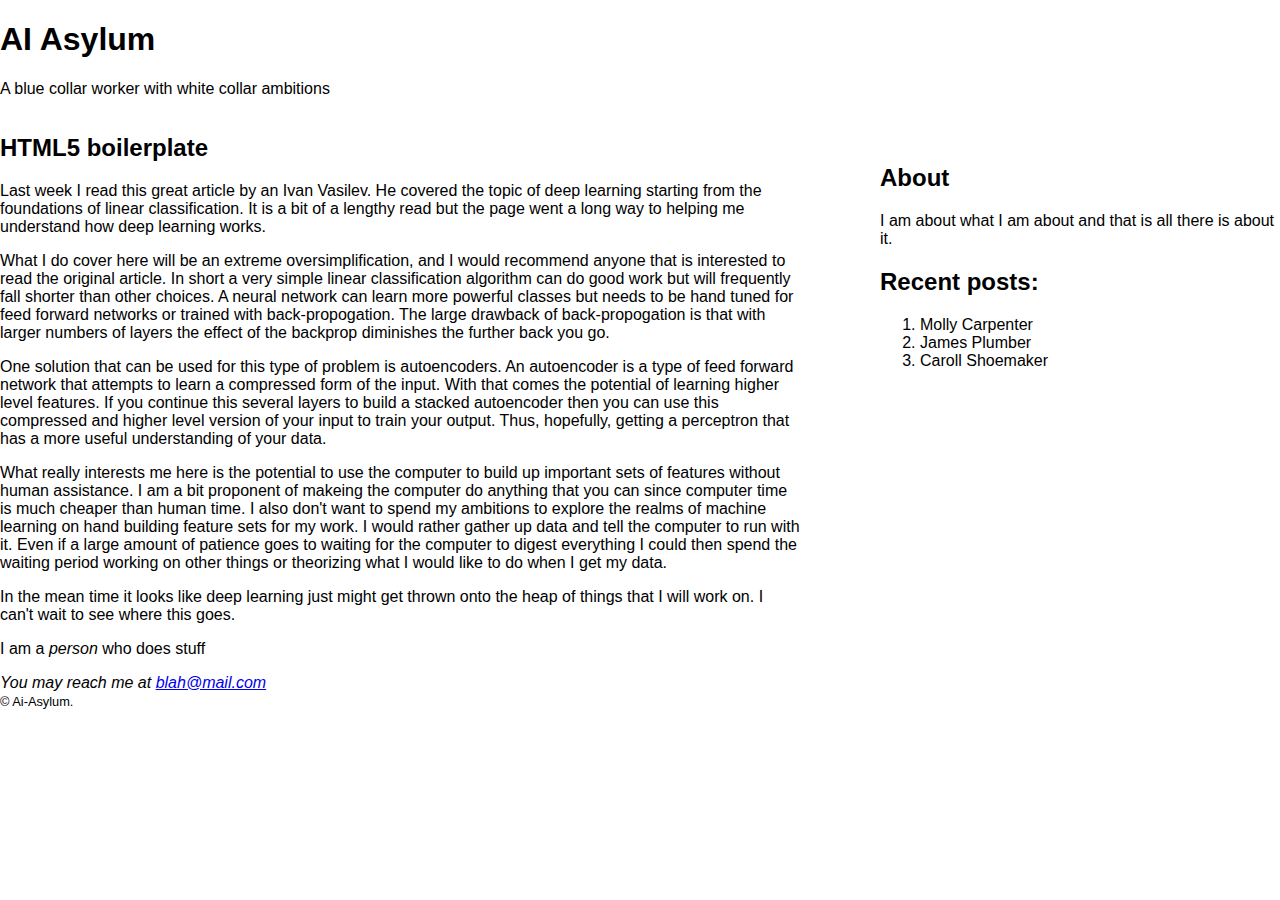
<file: index.html>
<!DOCTYPE html>
<html lang="en">
<head>
    <meta charset="utf-8">
    <title>HTML5 boilerplate – all you really need…</title>
    <link rel="stylesheet" href="scratch.css">
    <!--[if IE]>
        <script src="http://html5shiv.googlecode.com/svn/trunk/html5.js"></script>
    <![endif]-->
</head>

<body id="home">
<div class="page">
	<header role="banner">
		<nav>
			<h1>AI Asylum</h1>
			<p>A blue collar worker with white collar ambitions</p>
		</nav>
	</header>
	<div class="container">
	<main role="main">
		<article>

			<h2>HTML5 boilerplate</h2>

			<p>Last week I read this great article by an Ivan Vasilev. He covered the topic of deep learning starting from the foundations of linear classification. It is a bit of a lengthy read but the page went a long way to helping me understand how deep learning works.</p>

			<p>What I do cover here will be an extreme oversimplification, and I would recommend anyone that is interested to read the original article. In short a very simple linear classification algorithm can do good work but will frequently fall shorter than other choices. A neural network can learn more powerful classes but needs to be hand tuned for feed forward networks or trained with back-propogation. The large drawback of back-propogation is that with larger numbers of layers the effect of the backprop diminishes the further back you go.</p>

			<p>One solution that can be used for this type of problem is autoencoders. An autoencoder is a type of feed forward network that attempts to learn a compressed form of the input. With that comes the potential of learning higher level features. If you continue this several layers to build a stacked autoencoder then you can use this compressed and higher level version of your input to train your output. Thus, hopefully, getting a perceptron that has a more useful understanding of your data.</p>

			<p>What really interests me here is the potential to use the computer to build up important sets of features without human assistance. I am a bit proponent of makeing the computer do anything that you can since computer time is much cheaper than human time. I also don't want to spend my ambitions to explore the realms of machine learning on hand building feature sets for my work. I would rather gather up data and tell the computer to run with it. Even if a large amount of patience goes to waiting for the computer to digest everything I could then spend the waiting period working on other things or theorizing what I would like to do when I get my data.</p>

			<p>In the mean time it looks like deep learning just might get thrown onto the heap of things that I will work on. I can't wait to see where this goes.</p>

		</article>
		
		<!--Article footer-->
		<footer>
			<p id="footnote-1">I am a <dfn>person</dfn> who does stuff</p>
			<address>
				You may reach me at <a href="mailto:blah@mail.com">blah@mail.com</a>
			</address>
		</footer>
	</main>
	
	<div class="sidebar">
	<aside role="complementary">
		<section>
			<h2 id="gradlist">About</h2>
			<p>I am about what I am about and that is all there is about it.</p>
		</section>
		<section>
			<h2 id="gradlist">Recent posts:</h2>
			<ol>
				<li>Molly Carpenter</li>
				<li>James Plumber</li>
				<li>Caroll Shoemaker</li>
			</ol>
		</section>
	</aside>
	</div>
	</div>
	<footer role ="contentinfo"><small>&copy; Ai-Asylum.</small></footer>
	</div>
</body>
</html>
</file>
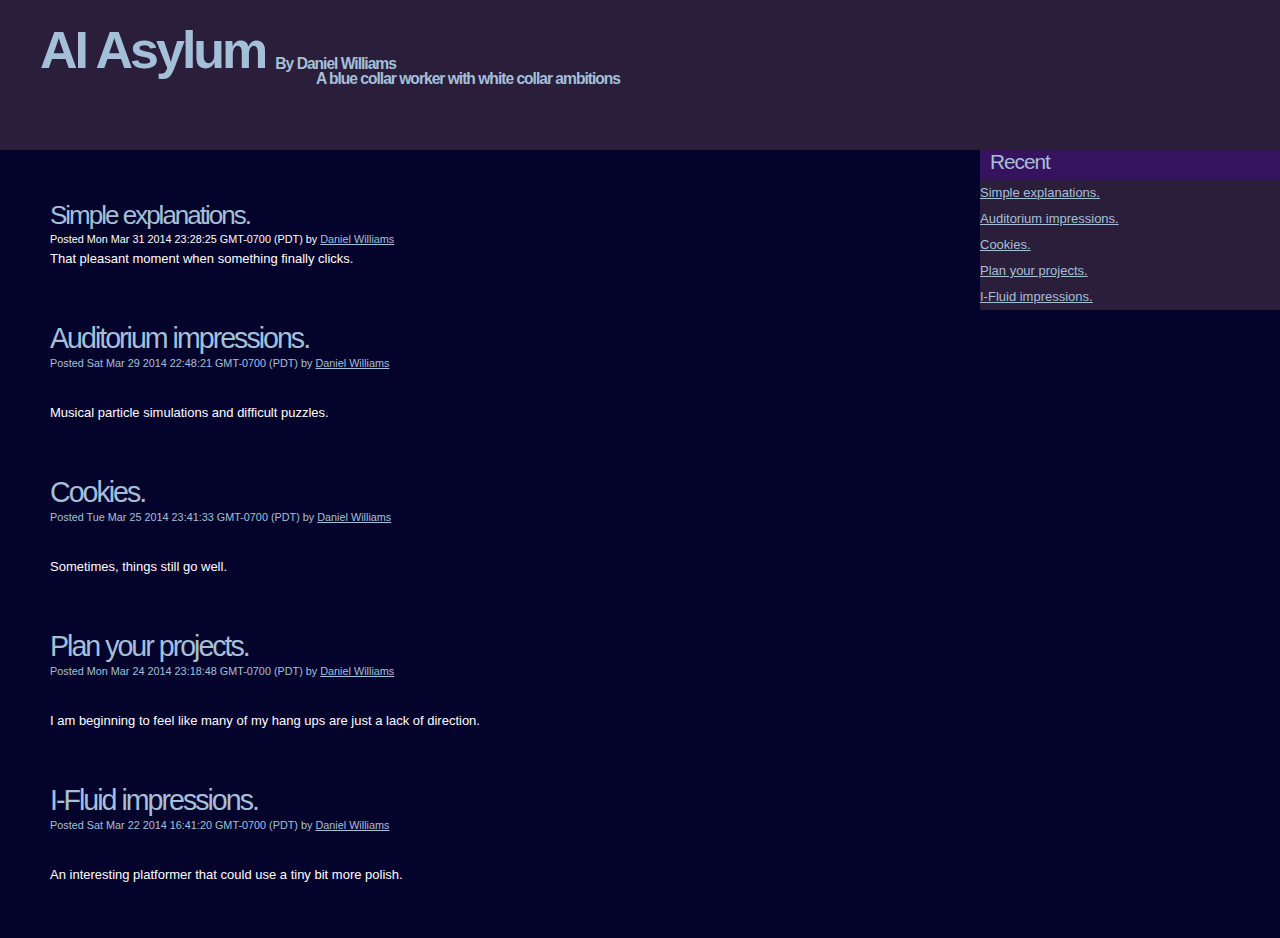
<file: staging/index.html>
<!DOCTYPE html PUBLIC "-//W3C//DTD XHTML 1.0 Strict//EN" "http://www.w3.org/TR/xhtml1/DTD/xhtml1-strict.dtd">
<!--

-->
<html xmlns="http://www.w3.org/1999/xhtml">
<head>
<meta http-equiv="content-type" content="text/html; charset=utf-8" />
<title>hello! | AI-Asylum</title>
<meta name="keywords" content="" />
<meta name="description" content="" />
<link href="style.css" rel="stylesheet" type="text/css" media="screen" />
</head>
<body>
<!-- start header -->
<div id="wrapper">
<div id="header">
	<div id="logo">
		<h1><a href="#">AI Asylum</a></h1>
		<p><span>By <a href="/about.html">Daniel Williams</a></span></p>
		<br><p><span>A blue collar worker with white collar ambitions</span></p>
	</div>
<!-- end header -->
</div>
<!-- start page -->
<div id="page">
	<!-- start ads -->

	<!-- end ads -->
<!-- start content -->
<div id="content">
	
			<div class="post">
				<h2><a href="/posts/March_14/2014-03-31.html">Simple explanations.</a></h2>
				<small>Posted Mon Mar 31 2014 23:28:25 GMT-0700 (PDT) by <a href="/about.html">Daniel Williams</a></small>
				<p>That pleasant moment when something finally clicks.</p>
			</div>
	
			<div class="post">
				<div class="title">
					<h2><a href="/posts/March_14/2014-03-29.html">Auditorium impressions.</a></h2>
					<p><small>Posted Sat Mar 29 2014 22:48:21 GMT-0700 (PDT) by <a href="/about.html">Daniel Williams</a></small></p>
				</div>
				<div class="entry">
					<p>Musical particle simulations and difficult puzzles.</p>
				</div>
			</div>
	
			<div class="post">
				<div class="title">
					<h2><a href="/posts/March_14/2014-03-25.html">Cookies.</a></h2>
					<p><small>Posted Tue Mar 25 2014 23:41:33 GMT-0700 (PDT) by <a href="/about.html">Daniel Williams</a></small></p>
				</div>
				<div class="entry">
					<p>Sometimes, things still go well.</p>
				</div>
			</div>
	
			<div class="post">
				<div class="title">
					<h2><a href="/posts/March_14/2014-03-24.html">Plan your projects.</a></h2>
					<p><small>Posted Mon Mar 24 2014 23:18:48 GMT-0700 (PDT) by <a href="/about.html">Daniel Williams</a></small></p>
				</div>
				<div class="entry">
					<p>I am beginning to feel like many of my hang ups are just a lack of direction.</p>
				</div>
			</div>
	
			<div class="post">
				<div class="title">
					<h2><a href="/posts/March_14/2014-03-22.html">I-Fluid impressions.</a></h2>
					<p><small>Posted Sat Mar 22 2014 16:41:20 GMT-0700 (PDT) by <a href="/about.html">Daniel Williams</a></small></p>
				</div>
				<div class="entry">
					<p>An interesting platformer that could use a tiny bit more polish.</p>
				</div>
			</div>
	

</div>
<!-- end content -->
	<!-- start sidebar -->
<div id="sidebar">
		<h2>Recent</h2>
		<ul>
		
			<li class="inactive">
				<a href="/posts/March_14/2014-03-31.html">
					Simple explanations.
				</a>
			</li>
		
			<li class="inactive">
				<a href="/posts/March_14/2014-03-29.html">
					Auditorium impressions.
				</a>
			</li>
		
			<li class="inactive">
				<a href="/posts/March_14/2014-03-25.html">
					Cookies.
				</a>
			</li>
		
			<li class="inactive">
				<a href="/posts/March_14/2014-03-24.html">
					Plan your projects.
				</a>
			</li>
		
			<li class="inactive">
				<a href="/posts/March_14/2014-03-22.html">
					I-Fluid impressions.
				</a>
			</li>
						
		</ul>
	</div>
	<!-- end sidebar -->

	
</div>

<!-- end page -->

</body>
</html>
</file>
<file: staging/style.css>
/*
Design by Free CSS Templates
http://www.freecsstemplates.org
Released for free under a Creative Commons Attribution 2.5 License
*/

body {
	margin: 0;
	padding: 0;
	background-color: #04032C;
	text-align: justify;
	font: 13px "Trebuchet MS", Arial, Helvetica, sans-serif;
	color: WHITE;
}

form {
	margin: 0;
	padding: 0;
}

fieldset {
	margin: 0;
	padding: 0;
	border: none;
}

input, textarea {
	padding: 5px;
	border: 1px solid #626262;
	font: normal 1em "Trebuchet MS", Arial, Helvetica, sans-serif;
}

h1, h1 a, h2, h2 a, h3, h3 a {
	margin: 0;
	text-decoration: none;
	font-weight: normal;
	color: #A4C0D9;
}

h1 {
	letter-spacing: -3px;
	font-size: 2.6em;
}

h2 {
	letter-spacing: -2px;
	font-size: 2em;
	color: yellow;	
}

h3 {
	margin-bottom: 2em;
	font-size: 1em;
	font-weight: bold;
}

p, ol, ul {
	margin: 0 0 2em 0;
	line-height: 200%;
}

blockquote {
	margin: 0 0 0 1.5em;
	padding-left: 1em;
	border-left: 5px solid #DDDDDD;
}

a {
	color: #A4C0D9;
}

a:hover {
	text-decoration: none;
	color: #FFFFFF;
}

a:visited  {
	color: #6EA7D9;
}


/* Header */

#header {
	width: 1280px;
	height: 150px;
	margin: 0 auto;
	background-color: #2A1E3A;	
}

#logo h1, #logo p {
	float: left;
	color: #A4C0D9;
}

#logo h1 {
	height: 88px;
	padding: 20px 90px 0 40px;
	font-size: 4em;
}

#logo p {
	margin: 0 0 0 -80px;
	padding: 55px 0 0 0;
	line-height: normal;
	letter-spacing: -1px;
	font-size: 1.2em;
	font-weight: bold;
}

#logo a {
	text-decoration: none;
	color: #A4C0D9;
	font-weight: bold;
}

/* Page */

#page {
	width: 1280px;
	margin: 0 auto;
	/*padding: 30px 0;*/
}

/* Ads */

#ads {
	float: right;
	width: 160px;
}

/* Content */

#content {
	float: left;
	width: 980px;
	/*background-color: #A070DA;*/
}

.post {
	margin-top: 50px;
	margin-left: 50px;
	margin-right: 50px;	
	margin-bottom: 50px;
	/*background-color: #yellow;*/
}

.post .title {
}

.post .title h2 {
	font-size: 2.2em;
	color: #A4C0D9;
}

.post .title p {
	margin: 0;
	line-height: normal;
	color: #A4C0D9;
}

.post .title p a {
	color: #A4C0D9;
}

.post .entry {
	padding-top: 30px;
}

.post .links {
	width: 680px;
	height: 29px;
	margin: 0;
	padding: 6px 0 0 20px;
}

.post .links a {
	padding: 0 23px;
	text-decoration: none;
	font-weight: bold;
	color: yellow;		
}

.post .links a:hover {
	text-decoration: underline;
}

/* Sidebar */

#sidebar {
	float: right;
	width: 300px;
	/*padding: 5px 0 0 20px;	*/
	background-color: #2A1E3A;	
}

#sidebar ul {
	margin: 0;
	padding: 0;
	list-style: none;
}

#sidebar li {
	margin-bottom: 0px;
}

#sidebar li ul {
	padding: 15px 20px;
	line-height: 200%;
}

#sidebar li li {
	margin: 0;
	padding-left: 15px;
}

#sidebar h2 {
	width: 290px;
	height: 30px;
	padding: 0px 0 0 10px;
	letter-spacing: -1px;
	font-size: 1.6em;
	color: #A4C0D9;
	background-color: #36135F;	
}

<link rel="stylesheet" type="text/css" href="http://www.example.com/style.css?ts=<?=filemtime('style.css')?>" />
</file>
<file: scratch.css>
/*! normalize.css v3.0.1 | MIT License | git.io/normalize */

/**
 * 1. Set default font family to sans-serif.
 * 2. Prevent iOS text size adjust after orientation change, without disabling
 *    user zoom.
 */

html {
  font-family: sans-serif; /* 1 */
  -ms-text-size-adjust: 100%; /* 2 */
  -webkit-text-size-adjust: 100%; /* 2 */
}

/**
 * Remove default margin.
 */

body {
  margin: 0;
}

/* HTML5 display definitions
   ========================================================================== */

/**
 * Correct `block` display not defined for any HTML5 element in IE 8/9.
 * Correct `block` display not defined for `details` or `summary` in IE 10/11 and Firefox.
 * Correct `block` display not defined for `main` in IE 11.
 */

article,
aside,
details,
figcaption,
figure,
footer,
header,
hgroup,
main,
nav,
section,
summary {
  display: block;
}

/**
 * 1. Correct `inline-block` display not defined in IE 8/9.
 * 2. Normalize vertical alignment of `progress` in Chrome, Firefox, and Opera.
 */

audio,
canvas,
progress,
video {
  display: inline-block; /* 1 */
  vertical-align: baseline; /* 2 */
}

/**
 * Prevent modern browsers from displaying `audio` without controls.
 * Remove excess height in iOS 5 devices.
 */

audio:not([controls]) {
  display: none;
  height: 0;
}

/**
 * Address `[hidden]` styling not present in IE 8/9/10.
 * Hide the `template` element in IE 8/9/11, Safari, and Firefox < 22.
 */

[hidden],
template {
  display: none;
}

/* Links
   ========================================================================== */

/**
 * Remove the gray background color from active links in IE 10.
 */

a {
  background: transparent;
}

/**
 * Improve readability when focused and also mouse hovered in all browsers.
 */

a:active,
a:hover {
  outline: 0;
}

/* Text-level semantics
   ========================================================================== */

/**
 * Address styling not present in IE 8/9/10/11, Safari, and Chrome.
 */

abbr[title] {
  border-bottom: 1px dotted;
}

/**
 * Address style set to `bolder` in Firefox 4+, Safari, and Chrome.
 */

b,
strong {
  font-weight: bold;
}

/**
 * Address styling not present in Safari and Chrome.
 */

dfn {
  font-style: italic;
}

/**
 * Address variable `h1` font-size and margin within `section` and `article`
 * contexts in Firefox 4+, Safari, and Chrome.
 */

h1 {
  font-size: 2em;
  margin: 0.67em 0;
}

/**
 * Address styling not present in IE 8/9.
 */

mark {
  background: #ff0;
  color: #000;
}

/**
 * Address inconsistent and variable font size in all browsers.
 */

small {
  font-size: 80%;
}

/**
 * Prevent `sub` and `sup` affecting `line-height` in all browsers.
 */

sub,
sup {
  font-size: 75%;
  line-height: 0;
  position: relative;
  vertical-align: baseline;
}

sup {
  top: -0.5em;
}

sub {
  bottom: -0.25em;
}

/* Embedded content
   ========================================================================== */

/**
 * Remove border when inside `a` element in IE 8/9/10.
 */

img {
  border: 0;
}

/**
 * Correct overflow not hidden in IE 9/10/11.
 */

svg:not(:root) {
  overflow: hidden;
}

/* Grouping content
   ========================================================================== */

/**
 * Address margin not present in IE 8/9 and Safari.
 */

figure {
  margin: 1em 40px;
}

/**
 * Address differences between Firefox and other browsers.
 */

hr {
  -moz-box-sizing: content-box;
  box-sizing: content-box;
  height: 0;
}

/**
 * Contain overflow in all browsers.
 */

pre {
  overflow: auto;
}

/**
 * Address odd `em`-unit font size rendering in all browsers.
 */

code,
kbd,
pre,
samp {
  font-family: monospace, monospace;
  font-size: 1em;
}

/* Forms
   ========================================================================== */

/**
 * Known limitation: by default, Chrome and Safari on OS X allow very limited
 * styling of `select`, unless a `border` property is set.
 */

/**
 * 1. Correct color not being inherited.
 *    Known issue: affects color of disabled elements.
 * 2. Correct font properties not being inherited.
 * 3. Address margins set differently in Firefox 4+, Safari, and Chrome.
 */

button,
input,
optgroup,
select,
textarea {
  color: inherit; /* 1 */
  font: inherit; /* 2 */
  margin: 0; /* 3 */
}

/**
 * Address `overflow` set to `hidden` in IE 8/9/10/11.
 */

button {
  overflow: visible;
}

/**
 * Address inconsistent `text-transform` inheritance for `button` and `select`.
 * All other form control elements do not inherit `text-transform` values.
 * Correct `button` style inheritance in Firefox, IE 8/9/10/11, and Opera.
 * Correct `select` style inheritance in Firefox.
 */

button,
select {
  text-transform: none;
}

/**
 * 1. Avoid the WebKit bug in Android 4.0.* where (2) destroys native `audio`
 *    and `video` controls.
 * 2. Correct inability to style clickable `input` types in iOS.
 * 3. Improve usability and consistency of cursor style between image-type
 *    `input` and others.
 */

button,
html input[type="button"], /* 1 */
input[type="reset"],
input[type="submit"] {
  -webkit-appearance: button; /* 2 */
  cursor: pointer; /* 3 */
}

/**
 * Re-set default cursor for disabled elements.
 */

button[disabled],
html input[disabled] {
  cursor: default;
}

/**
 * Remove inner padding and border in Firefox 4+.
 */

button::-moz-focus-inner,
input::-moz-focus-inner {
  border: 0;
  padding: 0;
}

/**
 * Address Firefox 4+ setting `line-height` on `input` using `!important` in
 * the UA stylesheet.
 */

input {
  line-height: normal;
}

/**
 * It's recommended that you don't attempt to style these elements.
 * Firefox's implementation doesn't respect box-sizing, padding, or width.
 *
 * 1. Address box sizing set to `content-box` in IE 8/9/10.
 * 2. Remove excess padding in IE 8/9/10.
 */

input[type="checkbox"],
input[type="radio"] {
  box-sizing: border-box; /* 1 */
  padding: 0; /* 2 */
}

/**
 * Fix the cursor style for Chrome's increment/decrement buttons. For certain
 * `font-size` values of the `input`, it causes the cursor style of the
 * decrement button to change from `default` to `text`.
 */

input[type="number"]::-webkit-inner-spin-button,
input[type="number"]::-webkit-outer-spin-button {
  height: auto;
}

/**
 * 1. Address `appearance` set to `searchfield` in Safari and Chrome.
 * 2. Address `box-sizing` set to `border-box` in Safari and Chrome
 *    (include `-moz` to future-proof).
 */

input[type="search"] {
  -webkit-appearance: textfield; /* 1 */
  -moz-box-sizing: content-box;
  -webkit-box-sizing: content-box; /* 2 */
  box-sizing: content-box;
}

/**
 * Remove inner padding and search cancel button in Safari and Chrome on OS X.
 * Safari (but not Chrome) clips the cancel button when the search input has
 * padding (and `textfield` appearance).
 */

input[type="search"]::-webkit-search-cancel-button,
input[type="search"]::-webkit-search-decoration {
  -webkit-appearance: none;
}

/**
 * Define consistent border, margin, and padding.
 */

fieldset {
  border: 1px solid #c0c0c0;
  margin: 0 2px;
  padding: 0.35em 0.625em 0.75em;
}

/**
 * 1. Correct `color` not being inherited in IE 8/9/10/11.
 * 2. Remove padding so people aren't caught out if they zero out fieldsets.
 */

legend {
  border: 0; /* 1 */
  padding: 0; /* 2 */
}

/**
 * Remove default vertical scrollbar in IE 8/9/10/11.
 */

textarea {
  overflow: auto;
}

/**
 * Don't inherit the `font-weight` (applied by a rule above).
 * NOTE: the default cannot safely be changed in Chrome and Safari on OS X.
 */

optgroup {
  font-weight: bold;
}

/* Tables
   ========================================================================== */

/**
 * Remove most spacing between table cells.
 */

table {
  border-collapse: collapse;
  border-spacing: 0;
}

td,
th {
  padding: 0;
}


/* Custom CSS
   ========================================================================== */
   
footer {
	clear:left;
}
   
/* 768+ 
------------------------------------------ */
@media only screen and (min-width: 48em) {
  main {
    float: left;
    width: 62.5%;
  }
  /* Sidebar */
  .sidebar {
    float: right;
    margin-top: 1.875em;
    width: 31.25%;
  }  
}
</file>
